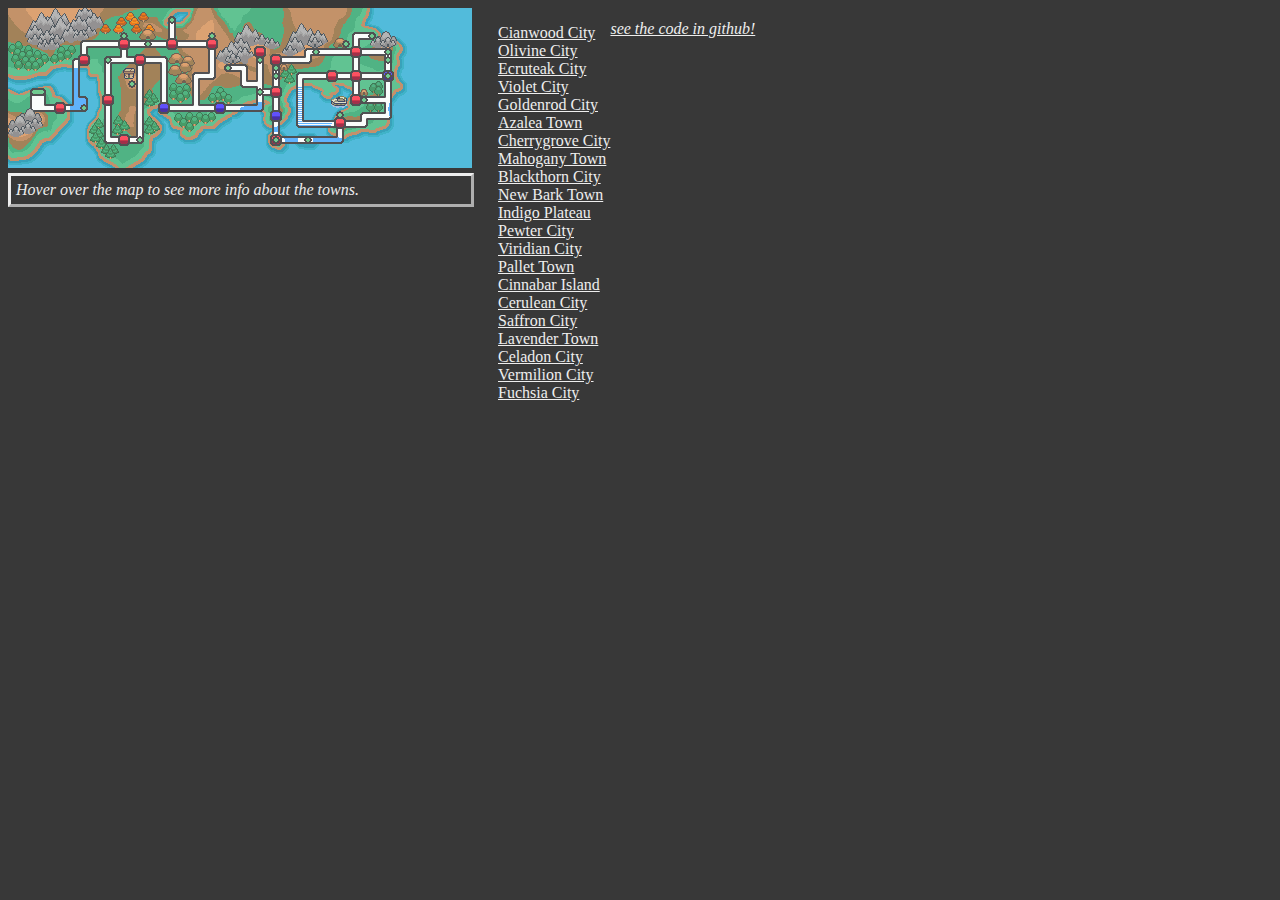
<file: index.html>
<html>
<head>
	<title>Pokémap gen2</title>

	<link rel="stylesheet" type="text/css" href="style.css">
	<meta name="viewport" content="width=device-width, initial-scale=1.0">
</head>
<body>
<div id="map">
	<img src="assets/graphics/kantojohto.png" usemap="#map" />
	<div id="information">
		<i>Hover over the map to see more info about the towns.</i>
	</div>
</div>
<ul id="namelist">
	<li><a id="Cianwood_City" href="http://www.serebii.net/pokearth/johto/2nd/cianwoodcity.shtml">Cianwood City</a></li>
	<li><a id="Olivine_City" href="http://www.serebii.net/pokearth/johto/2nd/olivinecity.shtml">Olivine City</a></li>
	<li><a id="Ecruteak_City" href="http://www.serebii.net/pokearth/johto/2nd/ecruteakcity.shtml">Ecruteak City</a></li>
	<li><a id="Violet_City" href="http://www.serebii.net/pokearth/johto/2nd/violetcity.shtml">Violet City</a></li>
	<li><a id="Goldenrod_City" href="http://www.serebii.net/pokearth/johto/2nd/goldenrodcity.shtml">Goldenrod City</a></li>
	<li><a id="Azalea_Town" href="http://www.serebii.net/pokearth/johto/2nd/azaleatown.shtml">Azalea Town</a></li>
	<li><a id="Cherrygrove_City" href="http://www.serebii.net/pokearth/johto/2nd/cherrygrovecity.shtml">Cherrygrove City</a></li>
	<li><a id="Mahogany_Town" href="http://www.serebii.net/pokearth/johto/2nd/mahoganytown.shtml">Mahogany Town</a></li>
	<li><a id="Blackthorn_City" href="http://www.serebii.net/pokearth/johto/2nd/blackthorncity.shtml">Blackthorn City</a></li>
	<li><a id="New_Bark_Town" href="http://www.serebii.net/pokearth/johto/2nd/newbarktown.shtml">New Bark Town</a></li>
	<li><a id="Indigo_Plateau" href="http://www.serebii.net/pokearth/kanto/2nd/indigoplateau.shtml">Indigo Plateau</a></li>
	<li><a id="Pewter_City" href="http://www.serebii.net/pokearth/kanto/2nd/pewtercity.shtml">Pewter City</a></li>
	<li><a id="Viridian_City" href="http://www.serebii.net/pokearth/kanto/2nd/viridiancity.shtml">Viridian City</a></li>
	<li><a id="Pallet_Town" href="http://www.serebii.net/pokearth/kanto/2nd/pallettown.shtml">Pallet Town</a></li>
	<li><a id="Cinnabar_Island" href="http://www.serebii.net/pokearth/kanto/2nd/cinnabarisland.shtml">Cinnabar Island</a></li>
	<li><a id="Cerulean_City" href="http://www.serebii.net/pokearth/kanto/2nd/ceruleancity.shtml">Cerulean City</a></li>
	<li><a id="Saffron_City" href="http://www.serebii.net/pokearth/kanto/2nd/saffroncity.shtml">Saffron City</a></li>
	<li><a id="Lavender_Town" href="http://www.serebii.net/pokearth/kanto/2nd/lavendertown.shtml">Lavender Town</a></li>
	<li><a id="Celadon_City" href="http://www.serebii.net/pokearth/kanto/2nd/celadoncity.shtml">Celadon City</a></li>
	<li><a id="Vermilion_City" href="http://www.serebii.net/pokearth/kanto/2nd/vermilioncity.shtml">Vermilion City</a></li>
	<li><a id="Fuchsia_City" href="http://www.serebii.net/pokearth/kanto/2nd/fuchsiacity.shtml">Fuchsia City</a></li>
</ul>
<img id="selectedtown" src="assets/graphics/selected.png">
	<div id="footer">
		<a href="https://github.com/Klius/PokemonSilverInteractiveMap/"><i>see the code in github!</i></a>
	</div>
<map name="map">
<area shape="rect" coords="46,93,58,106" href="#" alt="Cianwood_City"/>
<area shape="rect" coords="70,46,82,58" href="#" alt="Olivine_City"/>
<area shape="rect" coords="110,30,121,42" href="#" alt="Ecruteak_City" />
<area shape="rect" coords="126,46,138,58" href="#" alt="Violet_City" />
<area shape="rect" coords="94,86,106,98" href="#" alt="Goldenrod_City" />
<area shape="rect" coords="110,126,122,138" href="#" alt="Azalea_Town" />
<area shape="rect" coords="150,94,162,106" href="#" alt="Cherrygrove_City" />
<area shape="rect" coords="158,30,170,42" href="#" alt="Mahogany_Town" />
<area shape="rect" coords="198,31,209,42" href="#" alt="Blackthorn_City"/>
<area shape="rect" coords="206,94,218,106" href="#" alt="New_Bark_Town" />
<area shape="rect" coords="246,39,257,49" href="#" alt="Indigo_Plateau" />
<area shape="rect" coords="262,46,273,58" href="#" alt="Pewter_City"/>
<area shape="rect" coords="261,78,274,90" href="#" alt="Viridian_City" />
<area shape="rect" coords="262,102,274,114" href="#" alt="Pallet_Town" />
<area shape="rect" coords="261,126,274,138" href="#" alt="Cinnabar_Island" />
<area shape="rect" coords="342,38,354,50" href="#" alt="Cerulean_City" />
<area shape="rect" coords="341,62,354,74" href="#" alt="Saffron_City" />
<area shape="rect" coords="374,62,385,74" href="#" alt="Lavender_Town" />
<area shape="rect" coords="318,62,330,74" href="#" alt="Celadon_City" />
<area shape="rect" coords="341,86,354,98" href="#" alt="Vermilion_City" />
<area shape="rect" coords="326,109,338,121" href="#" alt="Fuchsia_City" />
</map>
<script type="text/javascript" src="interaction.js">
</script>
</body>
</html>
</file>
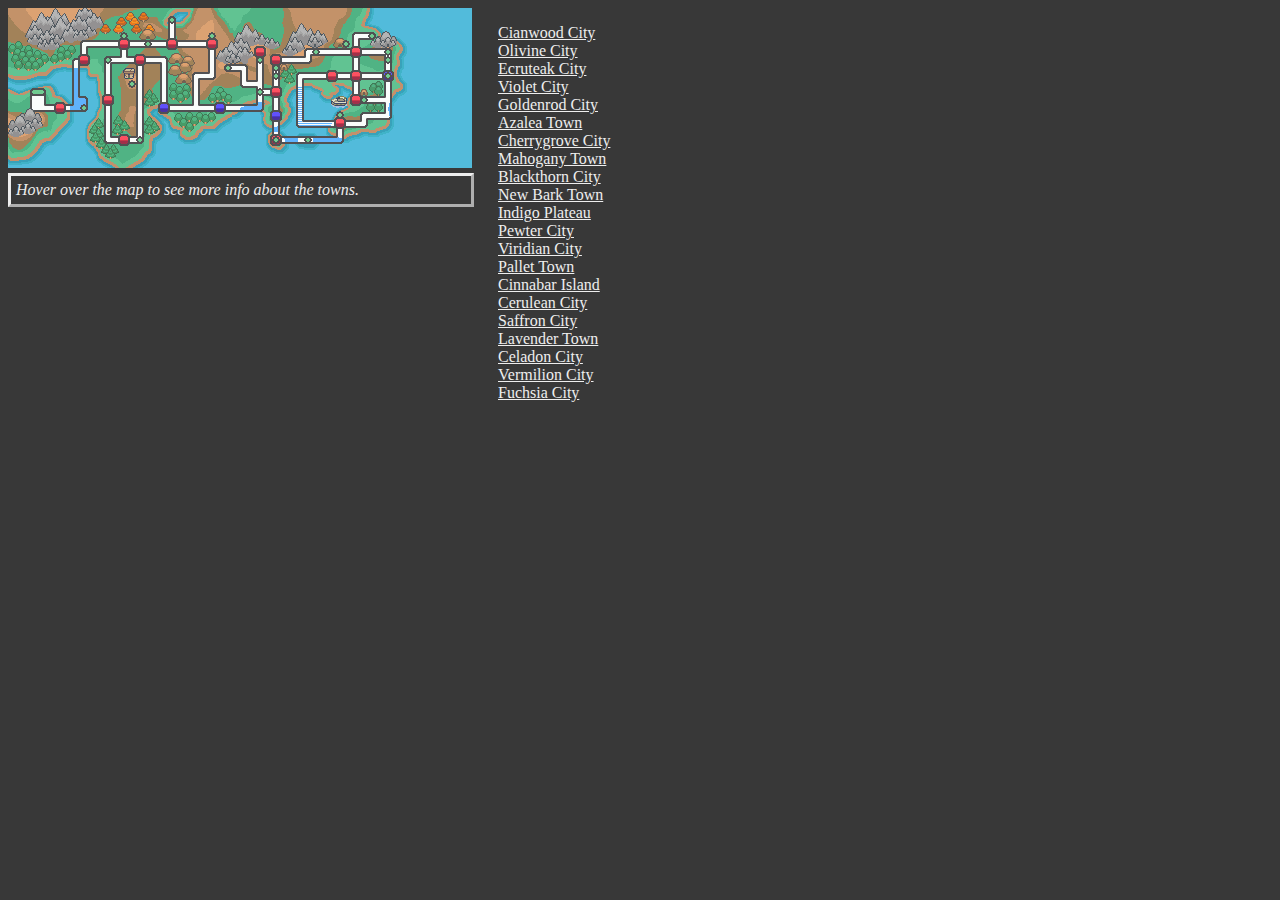
<file: pokemonmapinteractive.html>
<html>
<head>
	<title></title>

	<link rel="stylesheet" type="text/css" href="style.css">
</head>
<body>
<div id="map">
	<img src="assets/graphics/kantojohto.png" usemap="#map" />
	<div id="information">
		<i>Hover over the map to see more info about the towns.</i>
	</div>
</div>
<ul id="namelist">
	<li><a id="Cianwood_City" href="http://www.serebii.net/pokearth/johto/2nd/cianwoodcity.shtml">Cianwood City</a></li>
	<li><a id="Olivine_City" href="http://www.serebii.net/pokearth/johto/2nd/olivinecity.shtml">Olivine City</a></li>
	<li><a id="Ecruteak_City" href="http://www.serebii.net/pokearth/johto/2nd/ecruteakcity.shtml">Ecruteak City</a></li>
	<li><a id="Violet_City" href="http://www.serebii.net/pokearth/johto/2nd/violetcity.shtml">Violet City</a></li>
	<li><a id="Goldenrod_City" href="http://www.serebii.net/pokearth/johto/2nd/goldenrodcity.shtml">Goldenrod City</a></li>
	<li><a id="Azalea_Town" href="http://www.serebii.net/pokearth/johto/2nd/azaleatown.shtml">Azalea Town</a></li>
	<li><a id="Cherrygrove_City" href="http://www.serebii.net/pokearth/johto/2nd/cherrygrovecity.shtml">Cherrygrove City</a></li>
	<li><a id="Mahogany_Town" href="http://www.serebii.net/pokearth/johto/2nd/mahoganytown.shtml">Mahogany Town</a></li>
	<li><a id="Blackthorn_City" href="http://www.serebii.net/pokearth/johto/2nd/blackthorncity.shtml">Blackthorn City</a></li>
	<li><a id="New_Bark_Town" href="http://www.serebii.net/pokearth/johto/2nd/newbarktown.shtml">New Bark Town</a></li>
	<li><a id="Indigo_Plateau" href="http://www.serebii.net/pokearth/kanto/2nd/indigoplateau.shtml">Indigo Plateau</a></li>
	<li><a id="Pewter_City" href="http://www.serebii.net/pokearth/kanto/2nd/pewtercity.shtml">Pewter City</a></li>
	<li><a id="Viridian_City" href="http://www.serebii.net/pokearth/kanto/2nd/viridiancity.shtml">Viridian City</a></li>
	<li><a id="Pallet_Town" href="http://www.serebii.net/pokearth/kanto/2nd/pallettown.shtml">Pallet Town</a></li>
	<li><a id="Cinnabar_Island" href="http://www.serebii.net/pokearth/kanto/2nd/cinnabarisland.shtml">Cinnabar Island</a></li>
	<li><a id="Cerulean_City" href="http://www.serebii.net/pokearth/kanto/2nd/ceruleancity.shtml">Cerulean City</a></li>
	<li><a id="Saffron_City" href="http://www.serebii.net/pokearth/kanto/2nd/saffroncity.shtml">Saffron City</a></li>
	<li><a id="Lavender_Town" href="http://www.serebii.net/pokearth/kanto/2nd/lavendertown.shtml">Lavender Town</a></li>
	<li><a id="Celadon_City" href="http://www.serebii.net/pokearth/kanto/2nd/celadoncity.shtml">Celadon City</a></li>
	<li><a id="Vermilion_City" href="http://www.serebii.net/pokearth/kanto/2nd/vermilioncity.shtml">Vermilion City</a></li>
	<li><a id="Fuchsia_City" href="http://www.serebii.net/pokearth/kanto/2nd/fuchsiacity.shtml">Fuchsia City</a></li>
</ul>
<img id="selectedtown" src="assets/graphics/selected.png">

<map name="map">
<area shape="rect" coords="46,93,58,106" href="#" alt="Cianwood_City"/>
<area shape="rect" coords="70,46,82,58" href="#" alt="Olivine_City"/>
<area shape="rect" coords="110,30,121,42" href="#" alt="Ecruteak_City" />
<area shape="rect" coords="126,46,138,58" href="#" alt="Violet_City" />
<area shape="rect" coords="94,86,106,98" href="#" alt="Goldenrod_City" />
<area shape="rect" coords="110,126,122,138" href="#" alt="Azalea_Town" />
<area shape="rect" coords="150,94,162,106" href="#" alt="Cherrygrove_City" />
<area shape="rect" coords="158,30,170,42" href="#" alt="Mahogany_Town" />
<area shape="rect" coords="198,31,209,42" href="#" alt="Blackthorn_City"/>
<area shape="rect" coords="206,94,218,106" href="#" alt="New_Bark_Town" />
<area shape="rect" coords="246,39,257,49" href="#" alt="Indigo_Plateau" />
<area shape="rect" coords="262,46,273,58" href="#" alt="Pewter_City"/>
<area shape="rect" coords="261,78,274,90" href="#" alt="Viridian_City" />
<area shape="rect" coords="262,102,274,114" href="#" alt="Pallet_Town" />
<area shape="rect" coords="261,126,274,138" href="#" alt="Cinnabar_Island" />
<area shape="rect" coords="342,38,354,50" href="#" alt="Cerulean_City" />
<area shape="rect" coords="341,62,354,74" href="#" alt="Saffron_City" />
<area shape="rect" coords="374,62,385,74" href="#" alt="Lavender_Town" />
<area shape="rect" coords="318,62,330,74" href="#" alt="Celadon_City" />
<area shape="rect" coords="341,86,354,98" href="#" alt="Vermilion_City" />
<area shape="rect" coords="326,109,338,121" href="#" alt="Fuchsia_City" />
</map>
<script type="text/javascript" src="interaction.js">
</script>
</body>
</html>
</file>
<file: style.css>
body{
    background-color: #383838;
    color:#EEE;

}
.selected{
	padding:5px;
	background-color: rgba(0,0,0,0.3);
}
a{
	transition-duration: 1s;
	transition-property: background-color,padding;
  color:#EEE;
}
#map{
	float:left;
  width: 450px;
  height:100%;
}
ul{
	list-style: none;
}
#namelist{
    float:left;
}
#information{
    border: solid;
    margin-top:1%;
    border-bottom-color: rgba(255,255,255,0.6);
    border-right-color:rgba(255,255,255,0.6);
    padding:5px;
    width:100%;
}
/*Towns selection coordinates*/
#selectedtown{
	opacity:0;
}


.Cianwood_City,.Olivine_City,.Ecruteak_City,.Mahogany_Town,
.Blackthorn_City,.Indigo_Plateau,.Violet_City,.Goldenrod_City,
.Azalea_Town,.Cherrygrove_City,.New_Bark_Town,.Pallet_Town,
.Cinnabar_Island,.Viridian_City,.Pewter_City,.Cerulean_City,
.Saffron_City,.Lavender_Town,.Celadon_City,.Vermilion_City,
.Fuchsia_City {
	position: absolute;
	float: none !important;
	opacity: 1 !important;
  transition-duration: 0.5s;
    transition-property: left,top;
}
.Cianwood_City{
	left: 54px;
	top: 102;
}
.Olivine_City{
	left: 78px;
	top: 54px;
}
.Ecruteak_City{
    left: 118px;
    top: 38px;
}
.Mahogany_Town {
    left: 166px;
    top: 38px;
}
.Blackthorn_City {
    left: 206px;
    top: 38px;
}
.Indigo_Plateau {
    left: 254px;
    top: 46px;
}
.Violet_City{
    left: 134px;
    top: 54px;
}
.Goldenrod_City {
	left: 102px;
    top: 94px;
}
.Azalea_Town {
    left: 118px;
    top: 134px;
}
.Cherrygrove_City {
    left: 158px;
    top: 102px;
}
.New_Bark_Town{
	left: 214px;
    top: 102px;
}
.Pallet_Town{
    left: 270px;
    top: 110px;
}
.Cinnabar_Island{
    left: 270px;
    top: 134px;
}

.Viridian_City {
    left: 270px;
    top: 86px;
}
.Pewter_City {
    left: 270px;
    top: 54px;
}

.Cerulean_City {
    left: 350px;
    top: 46px;
}

.Saffron_City {
	left: 350px;
    top: 70px;
}
.Lavender_Town {
    left: 382px;
    top: 70px;
}
.Celadon_City {
    left: 326px;
    top: 70px;
}
.Vermilion_City {
    left: 350px;
    top: 94px;
}
.Fuchsia_City {
    left: 334px;
    top: 117px;
}
@media only screen and (max-width: 768px) {
	#namelist{
    		display:none;
	}
}
}
</file>
